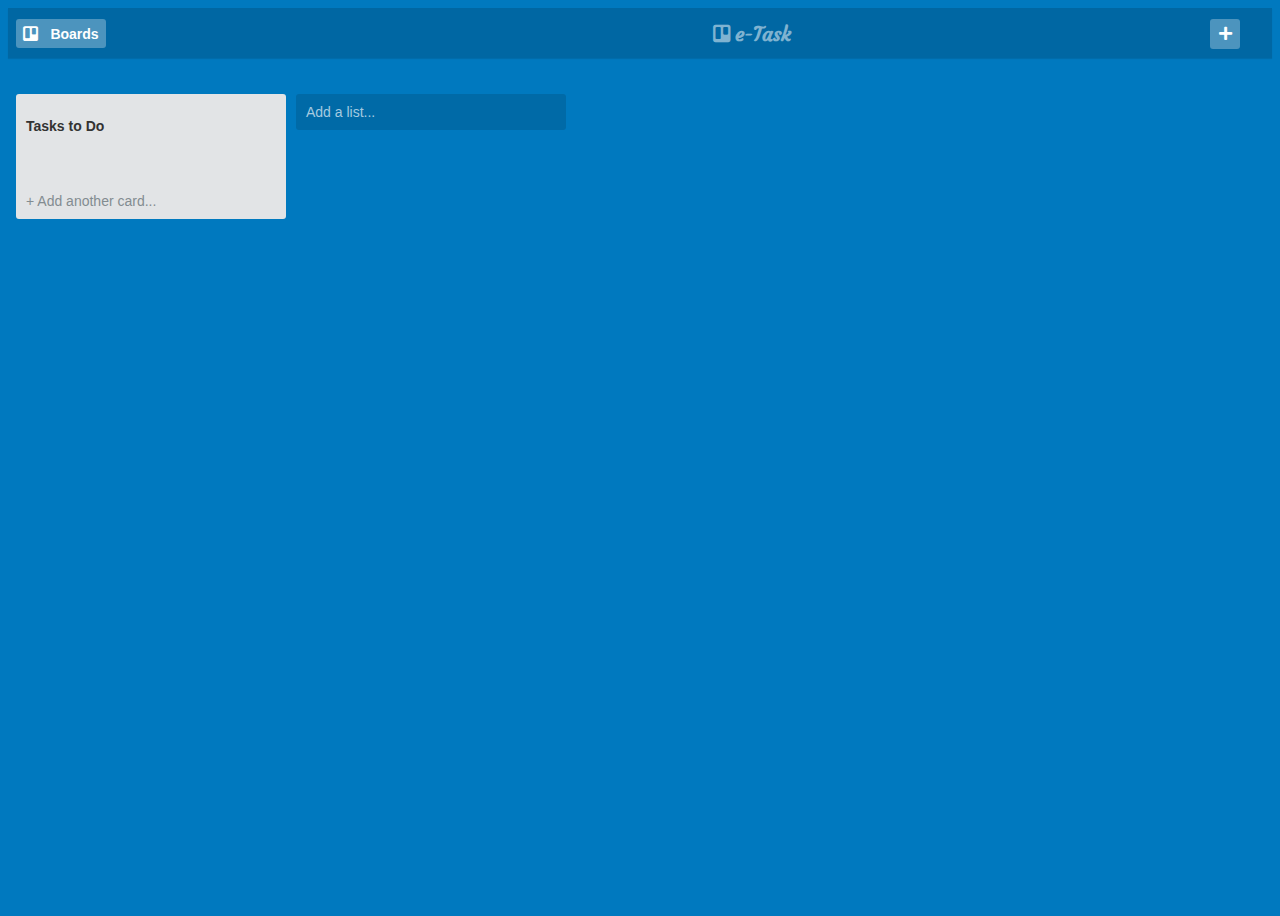
<file: e-Task/index.html>
<html>
<head>
<meta name="viewport" content="width=device-width, initial-scale=1">
<link rel="manifest" href="./manifest.json">
<link rel="stylesheet" href="https://fonts.googleapis.com/css?family=Courgette:400,700">
<link rel="stylesheet" href="https://use.fontawesome.com/releases/v5.2.0/css/all.css">
<link rel="stylesheet" href="./style/style.css">
</head>
<body>

<!-- Masthead -->
<header class="masthead">

 <div class="boards-menu">

   <button class="boards-btn btn"><i class="fab fa-trello boards-btn-icon"></i>Boards</button>

 </div>

 <div class="logo">

   <h1><i class="fab fa-trello logo-icon" aria-hidden="true"></i>e-Task</h1>

 </div>

 <div class="user-settings">

   <button class="user-settings-btn btn" aria-label="Create">
     <i class="fas fa-plus" aria-hidden="true"></i>
   </button>

 </div>

</header>
<!-- End of masthead -->


<!-- Board info bar -->
<section class="board-info-bar">

 <div class="board-controls">

 </div>

</section>
<!-- End of board info bar -->

<!-- Lists container -->
<section class="lists-container" id="lists-section">
<div id="div-list">
 <div class="list">

   <h3 class="list-title">Tasks to Do</h3>

   <ul class="list-items" id="tasks">
   </ul>

   <button id="toggleList" class="add-card-btn btn">+ Add another card</button>
   <div class="textbox" hidden>
   <input type="text" class="addItemInput" placeholder="Enter a title for this card">
   <button class="addItemButton">Add item</button>
   <button class="removeItemButton">Remove last item</button>



   <!-- <button class="add-card-btn btn" onClick="addCard()">+ Add another card</button> -->
  </div>

 </div>
</div>
 <button class="add-list-btn btn" onClick="addList()">Add a list</button>

</section>
<!-- End of lists container -->

<script src="./script/script.js"></script>
<script src="./script/app.js"></script>
<script src="./script/sw.js"></script>
</body>
</html>
</file>
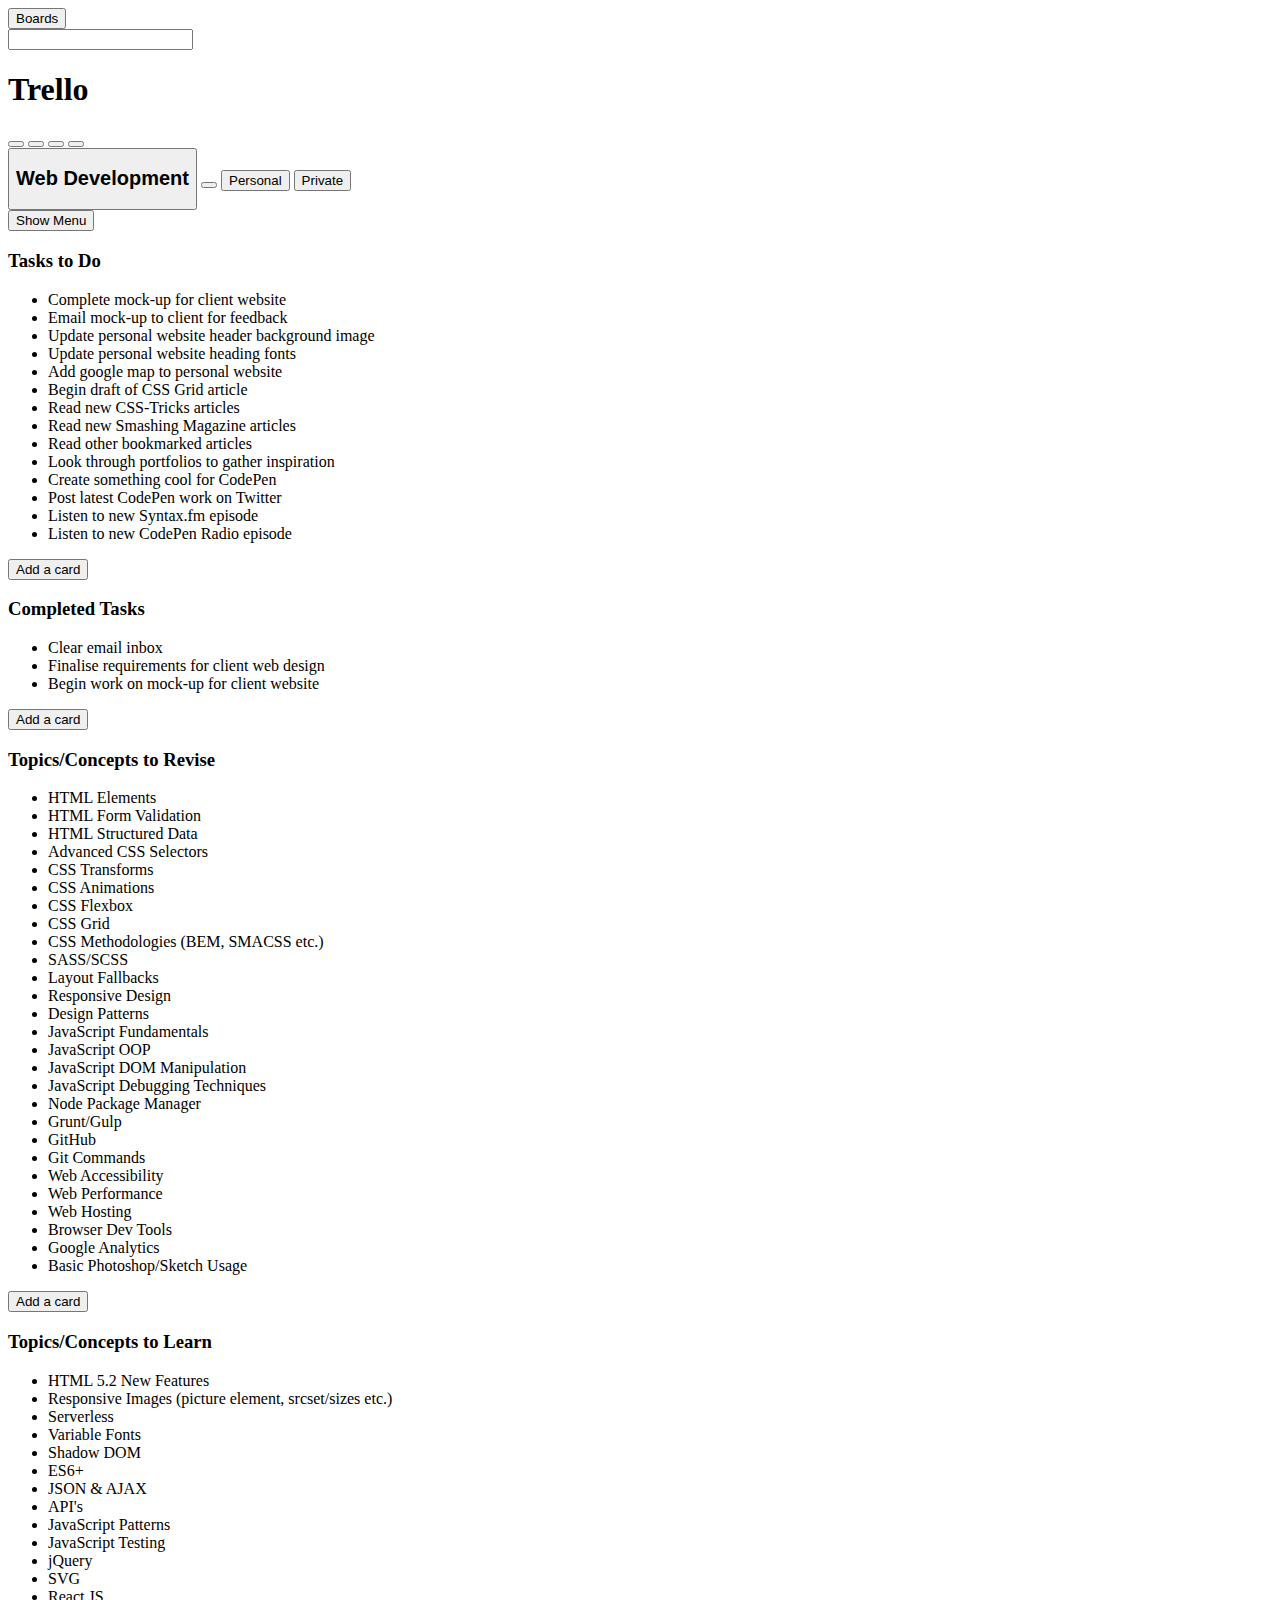
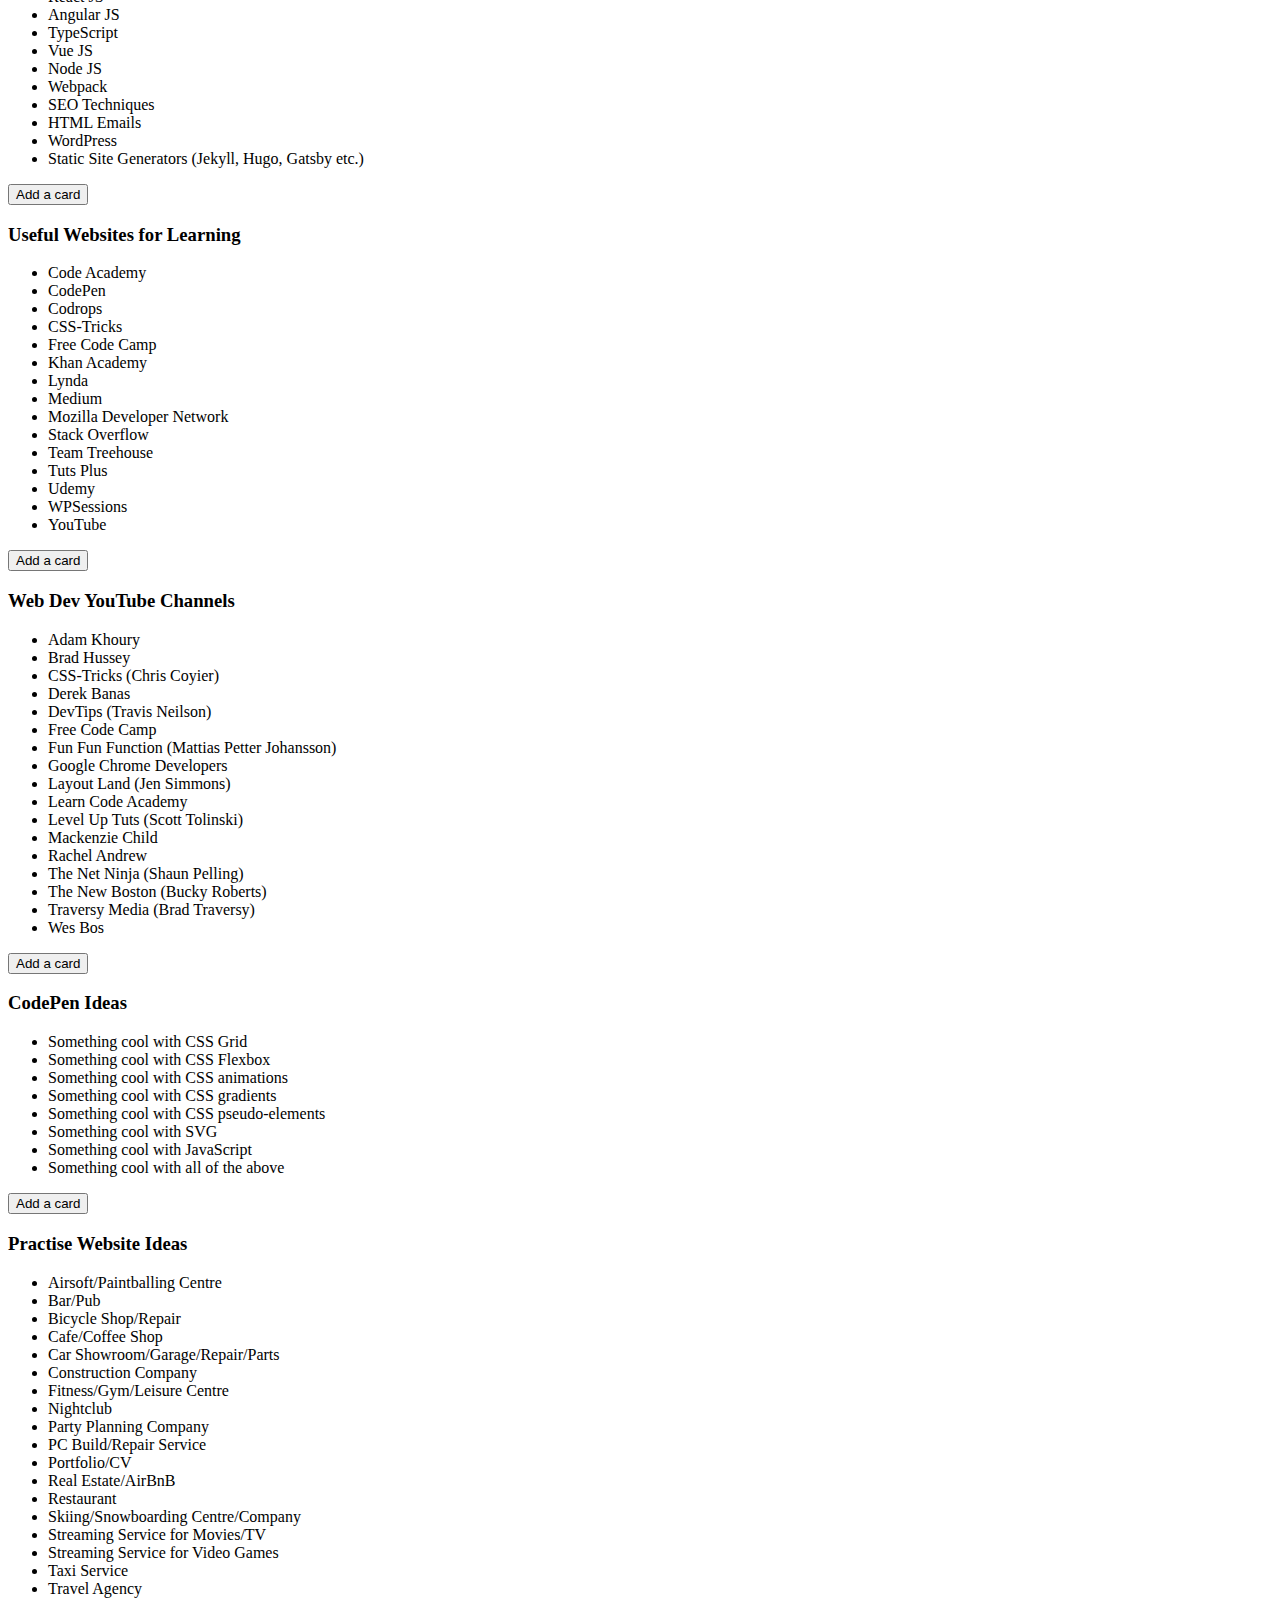
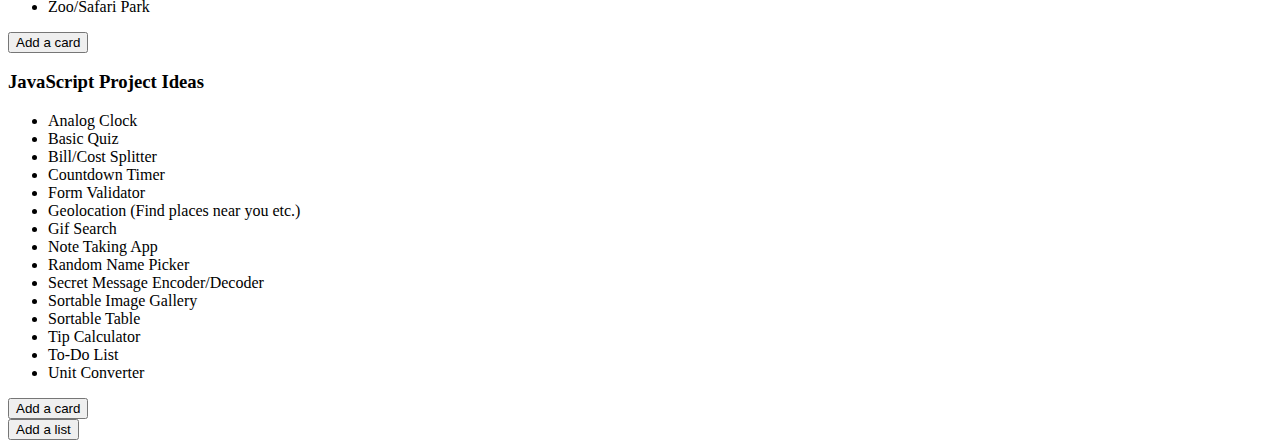
<file: e-Task/home.html>
<html>
<head>
  <link rel="./style/style.css" type="text/css" >
</head>
<body>

<!-- Masthead -->
<header class="masthead">

 <div class="boards-menu">

   <button class="boards-btn btn"><i class="fab fa-trello boards-btn-icon"></i>Boards</button>

   <div class="board-search">
     <input type="search" class="board-search-input" aria-label="Board Search">
     <i class="fas fa-search search-icon" aria-hidden="true"></i>
   </div>

 </div>

 <div class="logo">

   <h1><i class="fab fa-trello logo-icon" aria-hidden="true"></i>Trello</h1>

 </div>

 <div class="user-settings">

   <button class="user-settings-btn btn" aria-label="Create">
     <i class="fas fa-plus" aria-hidden="true"></i>
   </button>

   <button class="user-settings-btn btn" aria-label="Information">
     <i class="fas fa-info-circle" aria-hidden="true"></i>
   </button>

   <button class="user-settings-btn btn" aria-label="Notifications">
     <i class="fas fa-bell" aria-hidden="true"></i>
   </button>

   <button class="user-settings-btn btn" aria-label="User Settings">
     <i class="fas fa-user-circle" aria-hidden="true"></i>
   </button>

 </div>

</header>
<!-- End of masthead -->


<!-- Board info bar -->
<section class="board-info-bar">

 <div class="board-controls">

   <button class="board-title btn">
     <h2>Web Development</h2>
   </button>

   <button class="star-btn btn" aria-label="Star Board">
     <i class="far fa-star" aria-hidden="true"></i>
   </button>

   <button class="personal-btn btn">Personal</button>

   <button class="private-btn btn"><i class="fas fa-briefcase private-btn-icon" aria-hidden="true"></i>Private</button>

 </div>

 <button class="menu-btn btn"><i class="fas fa-ellipsis-h menu-btn-icon" aria-hidden="true"></i>Show Menu</button>

</section>
<!-- End of board info bar -->

<!-- Lists container -->
<section class="lists-container">

 <div class="list">

   <h3 class="list-title">Tasks to Do</h3>

   <ul class="list-items">
     <li>Complete mock-up for client website</li>
     <li>Email mock-up to client for feedback</li>
     <li>Update personal website header background image</li>
     <li>Update personal website heading fonts</li>
     <li>Add google map to personal website</li>
     <li>Begin draft of CSS Grid article</li>
     <li>Read new CSS-Tricks articles</li>
     <li>Read new Smashing Magazine articles</li>
     <li>Read other bookmarked articles</li>
     <li>Look through portfolios to gather inspiration</li>
     <li>Create something cool for CodePen</li>
     <li>Post latest CodePen work on Twitter</li>
     <li>Listen to new Syntax.fm episode</li>
     <li>Listen to new CodePen Radio episode</li>
   </ul>

   <button class="add-card-btn btn">Add a card</button>

 </div>

 <div class="list">

   <h3 class="list-title">Completed Tasks</h3>

   <ul class="list-items">
     <li>Clear email inbox</li>
     <li>Finalise requirements for client web design</li>
     <li>Begin work on mock-up for client website</li>
   </ul>

   <button class="add-card-btn btn">Add a card</button>

 </div>

 <div class="list">

   <h3 class="list-title">Topics/Concepts to Revise</h3>

   <ul class="list-items">
     <li>HTML Elements</li>
     <li>HTML Form Validation</li>
     <li>HTML Structured Data</li>
     <li>Advanced CSS Selectors</li>
     <li>CSS Transforms</li>
     <li>CSS Animations</li>
     <li>CSS Flexbox</li>
     <li>CSS Grid</li>
     <li>CSS Methodologies (BEM, SMACSS etc.)</li>
     <li>SASS/SCSS</li>
     <li>Layout Fallbacks</li>
     <li>Responsive Design</li>
     <li>Design Patterns</li>
     <li>JavaScript Fundamentals</li>
     <li>JavaScript OOP</li>
     <li>JavaScript DOM Manipulation</li>
     <li>JavaScript Debugging Techniques</li>
     <li>Node Package Manager</li>
     <li>Grunt/Gulp</li>
     <li>GitHub</li>
     <li>Git Commands</li>
     <li>Web Accessibility</li>
     <li>Web Performance</li>
     <li>Web Hosting</li>
     <li>Browser Dev Tools</li>
     <li>Google Analytics</li>
     <li>Basic Photoshop/Sketch Usage</li>
   </ul>

   <button class="add-card-btn btn">Add a card</button>

 </div>

 <div class="list">

   <h3 class="list-title">Topics/Concepts to Learn</h3>

   <ul class="list-items">
     <li>HTML 5.2 New Features</li>
     <li>Responsive Images (picture element, srcset/sizes etc.)</li>
     <li>Serverless</li>
     <li>Variable Fonts</li>
     <li>Shadow DOM</li>
     <li>ES6+</li>
     <li>JSON & AJAX</li>
     <li>API's</li>
     <li>JavaScript Patterns</li>
     <li>JavaScript Testing</li>
     <li>jQuery</li>
     <li>SVG</li>
     <li>React JS</li>
     <li>Angular JS</li>
     <li>TypeScript</li>
     <li>Vue JS</li>
     <li>Node JS</li>
     <li>Webpack</li>
     <li>SEO Techniques</li>
     <li>HTML Emails</li>
     <li>WordPress</li>
     <li>Static Site Generators (Jekyll, Hugo, Gatsby etc.)</li>
   </ul>

   <button class="add-card-btn btn">Add a card</button>

 </div>

 <div class="list">

   <h3 class="list-title">Useful Websites for Learning</h3>

   <ul class="list-items">
     <li>Code Academy</li>
     <li>CodePen</li>
     <li>Codrops</li>
     <li>CSS-Tricks</li>
     <li>Free Code Camp</li>
     <li>Khan Academy</li>
     <li>Lynda</li>
     <li>Medium</li>
     <li>Mozilla Developer Network</li>
     <li>Stack Overflow</li>
     <li>Team Treehouse</li>
     <li>Tuts Plus</li>
     <li>Udemy</li>
     <li>WPSessions</li>
     <li>YouTube</li>
   </ul>

   <button class="add-card-btn btn">Add a card</button>

 </div>

 <div class="list">

   <h3 class="list-title">Web Dev YouTube Channels</h3>

   <ul class="list-items">
     <li>Adam Khoury</li>
     <li>Brad Hussey</li>
     <li>CSS-Tricks (Chris Coyier)</li>
     <li>Derek Banas</li>
     <li>DevTips (Travis Neilson)</li>
     <li>Free Code Camp</li>
     <li>Fun Fun Function (Mattias Petter Johansson)</li>
     <li>Google Chrome Developers</li>
     <li>Layout Land (Jen Simmons)</li>
     <li>Learn Code Academy</li>
     <li>Level Up Tuts (Scott Tolinski)</li>
     <li>Mackenzie Child</li>
     <li>Rachel Andrew</li>
     <li>The Net Ninja (Shaun Pelling)</li>
     <li>The New Boston (Bucky Roberts)</li>
     <li>Traversy Media (Brad Traversy)</li>
     <li>Wes Bos</li>
   </ul>

   <button class="add-card-btn btn">Add a card</button>

 </div>

 <div class="list">

   <h3 class="list-title">CodePen Ideas</h3>

   <ul class="list-items">
     <li>Something cool with CSS Grid</li>
     <li>Something cool with CSS Flexbox</li>
     <li>Something cool with CSS animations</li>
     <li>Something cool with CSS gradients</li>
     <li>Something cool with CSS pseudo-elements</li>
     <li>Something cool with SVG</li>
     <li>Something cool with JavaScript</li>
     <li>Something cool with all of the above</li>
   </ul>

   <button class="add-card-btn btn">Add a card</button>

 </div>

 <div class="list">

   <h3 class="list-title">Practise Website Ideas</h3>

   <ul class="list-items">
     <li>Airsoft/Paintballing Centre</li>
     <li>Bar/Pub</li>
     <li>Bicycle Shop/Repair</li>
     <li>Cafe/Coffee Shop</li>
     <li>Car Showroom/Garage/Repair/Parts</li>
     <li>Construction Company</li>
     <li>Fitness/Gym/Leisure Centre</li>
     <li>Nightclub</li>
     <li>Party Planning Company</li>
     <li>PC Build/Repair Service</li>
     <li>Portfolio/CV</li>
     <li>Real Estate/AirBnB</li>
     <li>Restaurant</li>
     <li>Skiing/Snowboarding Centre/Company</li>
     <li>Streaming Service for Movies/TV</li>
     <li>Streaming Service for Video Games</li>
     <li>Taxi Service</li>
     <li>Travel Agency</li>
     <li>Zoo/Safari Park</li>
   </ul>

   <button class="add-card-btn btn">Add a card</button>

 </div>

 <div class="list">

   <h3 class="list-title">JavaScript Project Ideas</h3>

   <ul class="list-items">
     <li>Analog Clock</li>
     <li>Basic Quiz</li>
     <li>Bill/Cost Splitter</li>
     <li>Countdown Timer</li>
     <li>Form Validator</li>
     <li>Geolocation (Find places near you etc.)</li>
     <li>Gif Search</li>
     <li>Note Taking App</li>
     <li>Random Name Picker</li>
     <li>Secret Message Encoder/Decoder</li>
     <li>Sortable Image Gallery</li>
     <li>Sortable Table</li>
     <li>Tip Calculator</li>
     <li>To-Do List</li>
     <li>Unit Converter</li>
   </ul>

   <button class="add-card-btn btn">Add a card</button>

 </div>

 <button class="add-list-btn btn">Add a list</button>

</section>
<!-- End of lists container -->
</body>
</file>
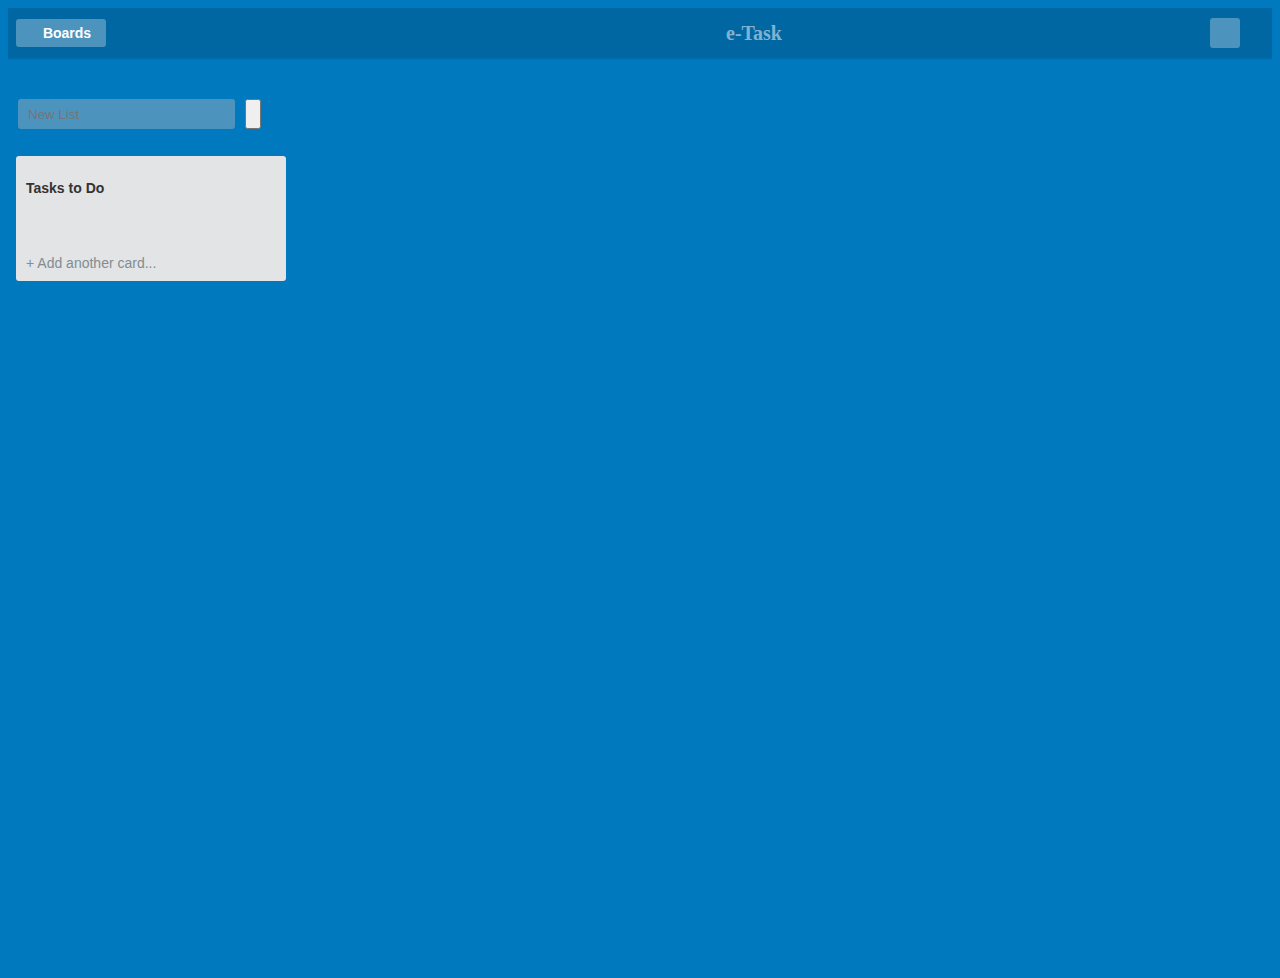
<file: e-Task/offline.html>
<!DOCTYPE html>

<html>
<head>
<meta name="viewport" content="width=device-width, initial-scale=1">
<link rel="manifest" href="./manifest.json">
<link rel="stylesheet" href="https://fonts.googleapis.com/css?family=Courgette:400,700">
<link rel="stylesheet" href="https://use.fontawesome.com/releases/v5.2.0/css/all.css">
<link rel="stylesheet" href="./style/style.css">
<link rel="icon" href="./images/icon.png">
</head>
<body>

<!-- Masthead -->
<header class="masthead">

 <div class="boards-menu">

   <button class="boards-btn btn"><i class="fab fa-trello boards-btn-icon"></i>Boards</button>

 </div>

 <div class="logo">

   <h1><i class="fab fa-trello logo-icon" aria-hidden="true"></i>e-Task</h1>

 </div>

 <div class="user-settings">

   <button class="user-settings-btn btn" aria-label="Create">
     <i class="fas fa-plus" aria-hidden="true"></i>
   </button>

 </div>

</header>
<!-- End of masthead -->


<!-- Board info bar -->
<br>
<section class="board-info-bar">

 <div class="board-controls">
	<div class="board-search">
			<input type="search" class="board-search-input" placeholder="New List" id="list-name">
		</div>
		<button onClick="addList()">
			<i class="fas fa-plus"></i>
		</button>
 </div>

</section>
<!-- End of board info bar -->
<br>
<!-- Lists container -->
<section class="lists-container" id="lists-section">
<div id="div-list">
 <div class="list">

   <h3 class="list-title">Tasks to Do</h3>

   <ul class="list-items" id="tasks">
   </ul>

   <button id="toggleList" class="add-card-btn btn">+ Add another card</button>
   <div class="textbox" hidden>
   <input type="text" class="addItemInput" placeholder="Enter a title for this card">
   <button class="addItemButton">Add item</button>
   <button class="removeItemButton">Remove last item</button>



   <!-- <button class="add-card-btn btn" onClick="addCard()">+ Add another card</button> -->
  </div>

 </div>
</div>

</section>
<!-- End of lists container -->

<script src="./script/script.js"></script>
<script src="./script/app.js"></script>
</body>
</html>
</file>
<file: e-Task/style/style.css>
/*

All grid code is placed in a 'supports' rule (feature query) at the bottom of the CSS (Line 320).

The 'supports' rule will only run if your browser supports CSS grid.

Flexbox is used as a fallback so that browsers which don't support grid will still recieve an identical layout.

*/

/* Base styles */

:root {
    font-size: 10px;
}

*,
*::before,
*::after {
    box-sizing: border-box;
}

body {
    font-family: Arial, sans-serif;
    display: flex;
    flex-direction: column;
    background-color: #0079bf;
}

.btn {
    display: flex;
    justify-content: center;
    align-items: center;
    font: inherit;
    background: none;
    border: none;
    color: inherit;
    padding: 0;
    cursor: pointer;
}

:focus {
    outline-color: #fa0;
}

/* Masthead */

.masthead {
    height: 50px;
    flex-basis: 4rem;
    display: flex;
    align-items: center;
    padding: 0 0.8rem;
    background-color: #0067a3;
    box-shadow: 0 0.1rem 0.1rem rgba(0, 0, 0, 0.1);
}

.masthead .btn {
    background-color: #4c94be;
    border-radius: 0.3rem;
    transition: background-color 150ms;
}

.masthead .btn:hover {
    background-color: #3385b5;
}

.boards-menu {
    display: flex;
    flex-shrink: 0;
}

.boards-btn {
    flex-basis: 9rem;
    font-size: 1.4rem;
    font-weight: 700;
    color: #fff;
    margin-right: 0.8rem;
    padding: 0.6rem 0.8rem;
}

.boards-btn-icon {
    font-size: 1.7rem;
    padding-right: 1.2rem;
}

.board-search {
    flex-basis: 18rem;
    position: relative;
}

.board-search-input {
    height: 3rem;
    border: none;
    border-radius: 0.3rem;
    background-color: #4c94be;
    width: 100%;
    padding: 0 3rem 0 1rem;
    color: #fff;
}

.board-search-input:hover {
    background-color: #66a4c8;
}

.search-icon {
    font-size: 1.5rem;
    position: absolute;
    top: 50%;
    right: 0.8rem;
    transform: translateY(-50%) rotate(90deg);
    color: #fff;
}

.logo {
    flex: 1;
    font-family: "Courgette", cursive;
    font-size: 1rem;
    font-weight: 700;
    color: rgba(255, 255, 255, 0.5);
    margin: 0 2rem;
    transition: color 150ms;
    text-align: center;
    white-space: nowrap;
    cursor: pointer;
}

.logo:hover {
    color: rgba(255, 255, 255, 0.8);
}

.logo-icon {
    padding-right: 0.4rem;
}

.user-settings {
    display: flex;
    height: 3rem;
    color: #fff;
}

.user-settings-btn {
    font-size: 1.5rem;
    width: 3rem;
    margin-right: 0.8rem;
}

.user-settings-btn:last-of-type {
    margin-right: 0;
}

/* Board info bar */

.board-info-bar {
    flex-basis: 3rem;
    display: flex;
    align-items: center;
    justify-content: space-between;
    margin: 0.8rem 0;
    padding: 0 1rem;
    color: #f6f6f6;
}

.board-controls {
    padding-top: 5px;
    display: flex;
}

.board-controls .btn {
    margin-right: 1rem;
}

.board-controls .btn:last-of-type {
    margin-right: 0;
}

.board-info-bar .btn {
    font-size: 1.4rem;
    font-weight: 400;
    transition: background-color 150ms;
    padding: 0 0.6rem;
    border-radius: 0.3rem;
    height: 4rem;
}

.board-info-bar .btn:hover {
    background-color: #006aa8;
}

.private-btn-icon,
.menu-btn-icon {
    padding-right: 0.6rem;
    white-space: nowrap;
}

.board-title h2 {
    font-size: 1.8rem;
    font-weight: 700;
    white-space: nowrap;
}

/* Lists */

.lists-container::-webkit-scrollbar {
    height: 2.4rem;
}

.lists-container::-webkit-scrollbar-thumb {
    background-color: #66a3c7;
    border: 0.8rem solid #0079bf;
    border-top-width: 0;
}

.lists-container {
    display: flex;
    align-items: start;
    padding: 0 0.8rem 0.8rem;
    overflow-x: auto;
    height: calc(100vh - 8.6rem);
}

.list {
    flex: 0 0 27rem;
    display: flex;
    flex-direction: column;
    background-color: #e2e4e6;
    max-height: calc(100vh - 11.8rem);
    border-radius: 0.3rem;
    margin-right: 1rem;
}

.list:last-of-type {
    margin-right: 0;
}

.list-title {
    font-size: 1.4rem;
    font-weight: 700;
    color: #333;
    padding: 1rem;
}

.list-items {
    flex: 1;
    display: flex;
    flex-direction: column;
    align-content: start;
    padding: 0 0.6rem 0.5rem;
    overflow-y: auto;
}

.list-items::-webkit-scrollbar {
    width: 1.6rem;
}

.list-items::-webkit-scrollbar-thumb {
    background-color: #c4c9cc;
    border-right: 0.6rem solid #e2e4e6;
}

.list-items li {
    font-size: 1.4rem;
    font-weight: 400;
    line-height: 1.3;
    background-color: #fff;
    padding: 0.65rem 0.6rem;
    color: #4d4d4d;
    border-bottom: 0.1rem solid #ccc;
    border-radius: 0.3rem;
    margin-bottom: 0.6rem;
    word-wrap: break-word;
    cursor: pointer;
}

.list-items li:last-of-type {
    margin-bottom: 0;
}

.list-items li:hover {
    background-color: #eee;
}

.add-card-btn {
    display: block;
    font-size: 1.4rem;
    font-weight: 400;
    color: #838c91;
    padding: 1rem;
    text-align: left;
    cursor: pointer;
}

.add-card-btn:hover {
    background-color: #cdd2d4;
    color: #4d4d4d;
    text-decoration: underline;
}

.add-list-btn {
    flex: 0 0 27rem;
    display: block;
    font-size: 1.4rem;
    font-weight: 400;
    background-color: #006aa7;
    color: #a5cae0;
    padding: 1rem;
    border-radius: 0.3rem;
    cursor: pointer;
    transition: background-color 150ms;
    text-align: left;
}

.add-list-btn:hover {
    background-color: #005485;
}

.add-card-btn::after,
.add-list-btn::after {
    content: '...';
}

/*

The following rule will only run if your browser supports CSS grid.

Remove or comment-out the code block below to see how the browser will fall-back to flexbox styling.

*/

@supports (display: grid) {
    body {
        display: grid;
        grid-template-rows: 4rem 3rem auto;
        grid-row-gap: 0.8rem;
    }

    .masthead {
        display: grid;
        grid-template-columns: auto 1fr auto;
        grid-column-gap: 2rem;
    }

    .boards-menu {
        display: grid;
        grid-template-columns: 9rem 18rem;
        grid-column-gap: 0.8rem;
    }

    .user-settings {
        display: grid;
        grid-template-columns: repeat(4, auto);
        grid-column-gap: 0.8rem;
    }

    .board-controls {
        display: grid;
        grid-auto-flow: column;
        grid-column-gap: 1rem;
    }

    .lists-container {
        display: grid;
        grid-auto-columns: 27rem;
        grid-auto-flow: column;
        grid-column-gap: 1rem;
    }

    .list {
        display: grid;
        grid-template-rows: auto minmax(auto, 1fr) auto;
    }

    .list-items {
        display: grid;
        grid-row-gap: 0.6rem;
    }

    .logo,
    .list,
    .list-items li,
    .boards-btn,
    .board-info-bar,
    .board-controls .btn,
    .user-settings-btn {
        margin: 0;
    }
}
</file>
